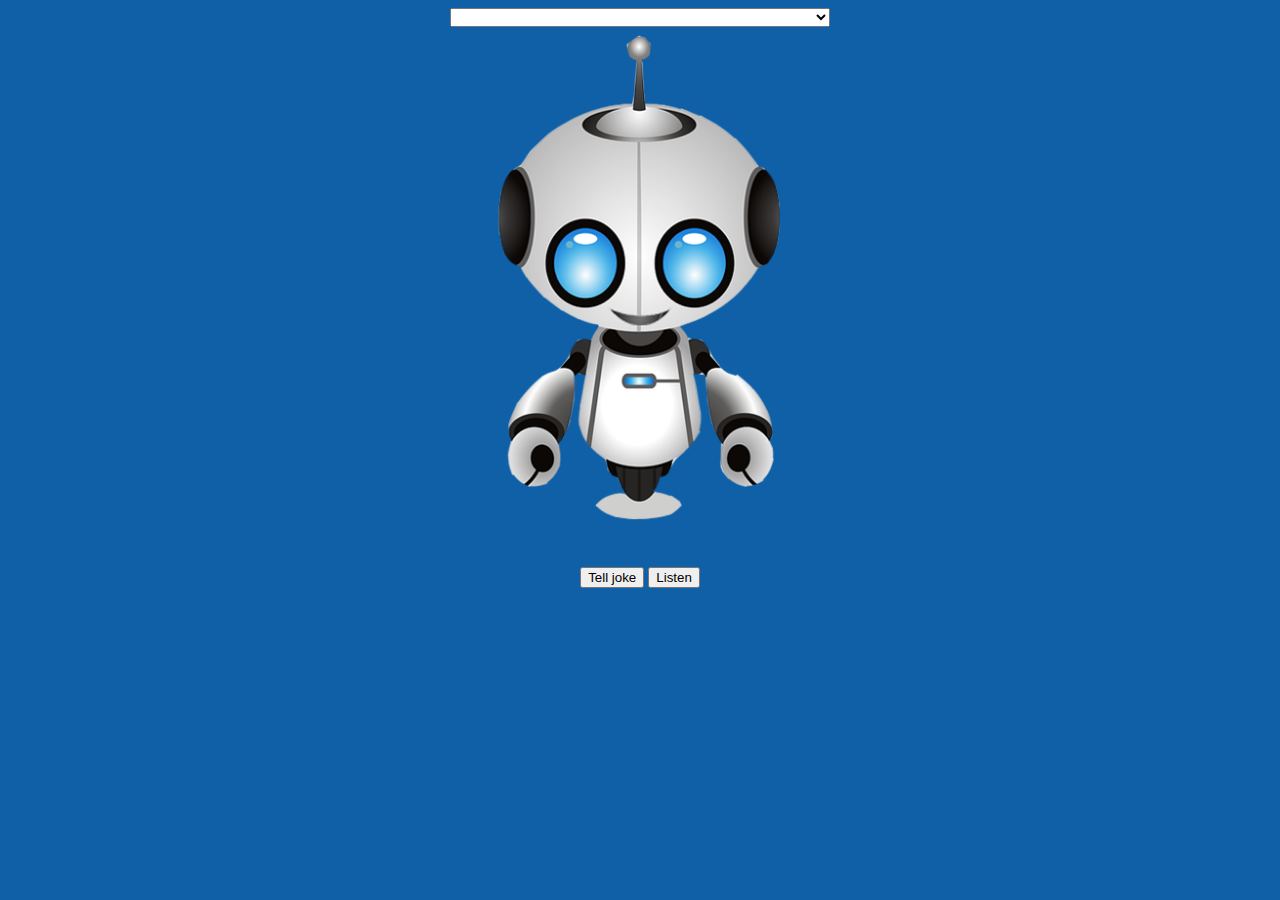
<file: index.html>
<!doctype html>
<html lang="en">
  <head>
    <!-- Required meta tags -->
    <meta charset="utf-8">
    <meta name="viewport" content="width=device-width, initial-scale=1">
    
    <!-- Bootstrap CSS -->
    <link href="https://cdn.jsdelivr.net/npm/bootstrap@5.1.3/dist/css/bootstrap.min.css" rel="stylesheet" integrity="sha384-1BmE4kWBq78iYhFldvKuhfTAU6auU8tT94WrHftjDbrCEXSU1oBoqyl2QvZ6jIW3" crossorigin="anonymous">
    <link rel="stylesheet" href="style.css">

    <title>Joke Bot</title>
  </head>
  <body>
      <nav>
        <select class="form-select" id='voiceList'>
            <option selected>Select Voice</option>

          </select>
      </nav>
    
    <img src="bot.png" alt="" width="500px">
    <br>
    <br>
    <br>
    <button class="btn btn-outline-light" id='btnSpeak'>Tell joke</button> 
    <button class="btn btn-outline-light" id='listenbtn'>Listen</button> 
    
    <h3 id=joke></h3>

    

    
   
   
    <script src="https://cdn.jsdelivr.net/npm/bootstrap@5.1.3/dist/js/bootstrap.bundle.min.js" integrity="sha384-ka7Sk0Gln4gmtz2MlQnikT1wXgYsOg+OMhuP+IlRH9sENBO0LRn5q+8nbTov4+1p" crossorigin="anonymous"></script>
    <script type="module" src="index.js"></script>
    <script src="speech.js"></script>
   
  </body>
</html>
</file>
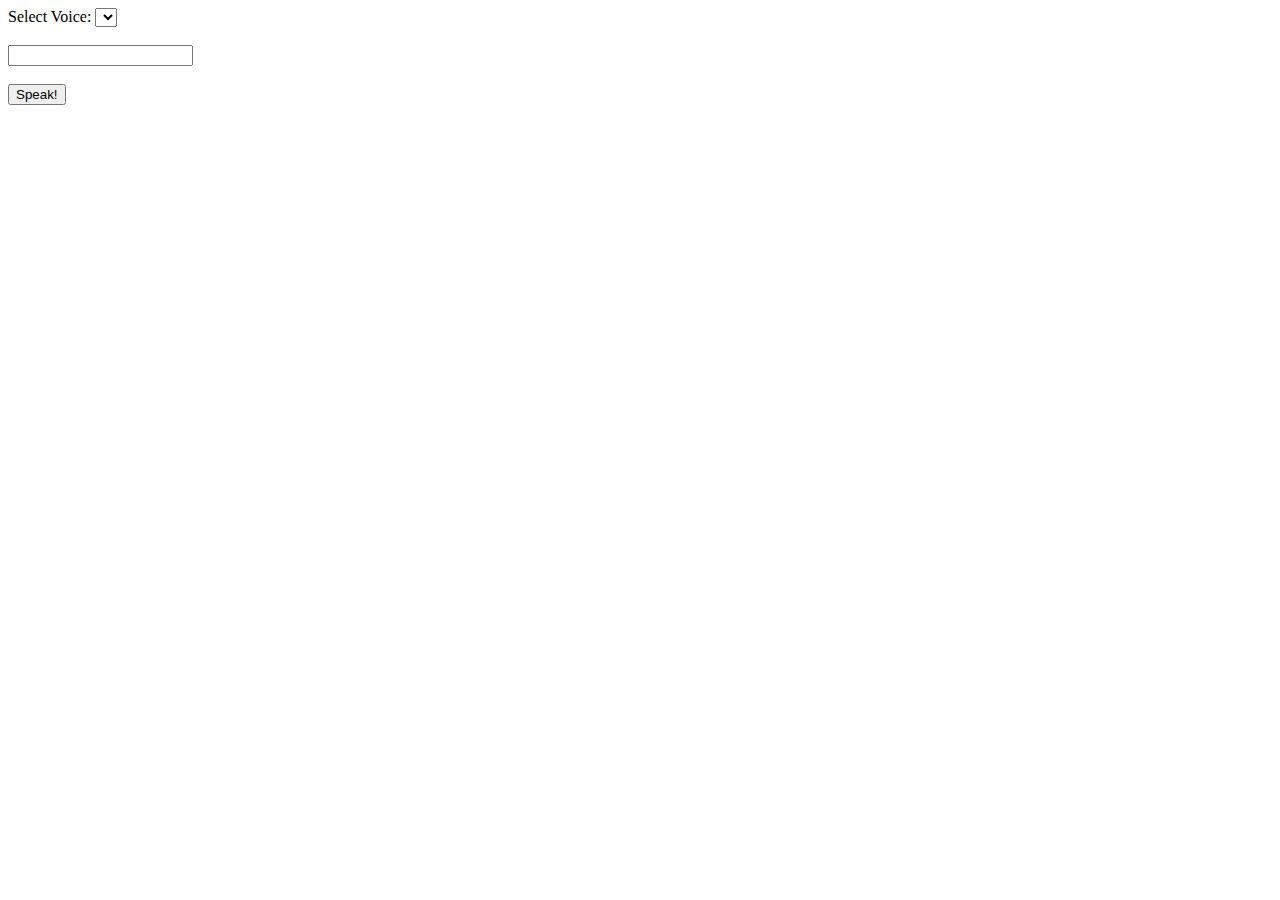
<file: speech.html>
<!DOCTYPE html>
<html lang="en">
<head>
    <meta charset="UTF-8">
    <meta name="viewport" content="width=device-width, initial-scale=1.0">
    <meta http-equiv="X-UA-Compatible" content="ie=edge">
    <title>Document</title>
</head>
<body>

    Select Voice: <select id='voiceList'></select> <br><br>

    <input id='txtInput' /> <br><br>    
    <button id='btnSpeak'>Speak!</button>

    <script>
        var txtInput = document.querySelector('#txtInput');
        var voiceList = document.querySelector('#voiceList');
        var btnSpeak = document.querySelector('#btnSpeak');
        var synth = window.speechSynthesis;
        var voices = [];

        PopulateVoices();
        if(speechSynthesis !== undefined){
            speechSynthesis.onvoiceschanged = PopulateVoices;
        }

        btnSpeak.addEventListener('click', ()=> {
            var toSpeak = new SpeechSynthesisUtterance(txtInput.value);
            var selectedVoiceName = voiceList.selectedOptions[0].getAttribute('data-name');
            voices.forEach((voice)=>{
                if(voice.name === selectedVoiceName){
                    toSpeak.voice = voice;
                }
            });
            synth.speak(toSpeak);
        });

        function PopulateVoices(){
            voices = synth.getVoices();
            var selectedIndex = voiceList.selectedIndex < 0 ? 0 : voiceList.selectedIndex;
            voiceList.innerHTML = '';
            voices.forEach((voice)=>{
                var listItem = document.createElement('option');
                listItem.textContent = voice.name;
                listItem.setAttribute('data-lang', voice.lang);
                listItem.setAttribute('data-name', voice.name);
                voiceList.appendChild(listItem);
            });

            voiceList.selectedIndex = selectedIndex;
        }
    </script>
</body>
</html>
</file>
<file: style.css>
body{
    background-color: rgb(15, 96, 167);
    color: white;
    align-items: center;
    text-align: center;
}
.form-select{
    margin: auto;
    width: 30%;
    

}
</file>
